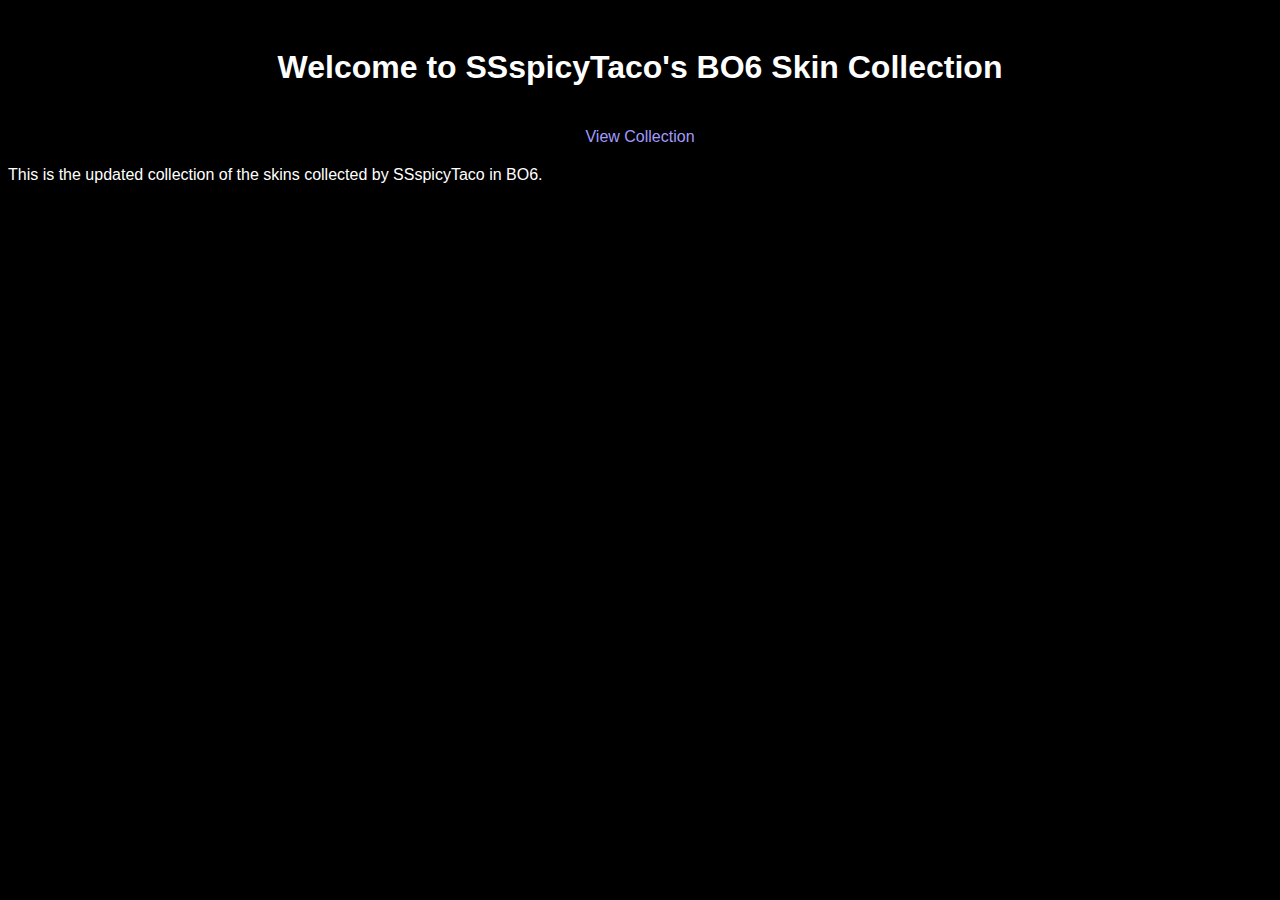
<file: index.html>
<!DOCTYPE html>
<html lang="en">
<head>
    <meta charset="UTF-8">
    <meta name="viewport" content="width=device-width, initial-scale=1.0">
    <title>SSspicyTaco's BO6 Skin Collection</title>
    <link rel="stylesheet" href="styles.css">
    <script defer src="script.js"></script>
</head>
<body>
    <header>
        <h1>Welcome to SSspicyTaco's BO6 Skin Collection</h1>
    </header>
    <nav>
        <a href="collection.html">View Collection</a>
    </nav>
    <section>
        <p>This is the updated collection of the skins collected by SSspicyTaco in BO6.</p>
    </section>
</body>
</html>
</file>
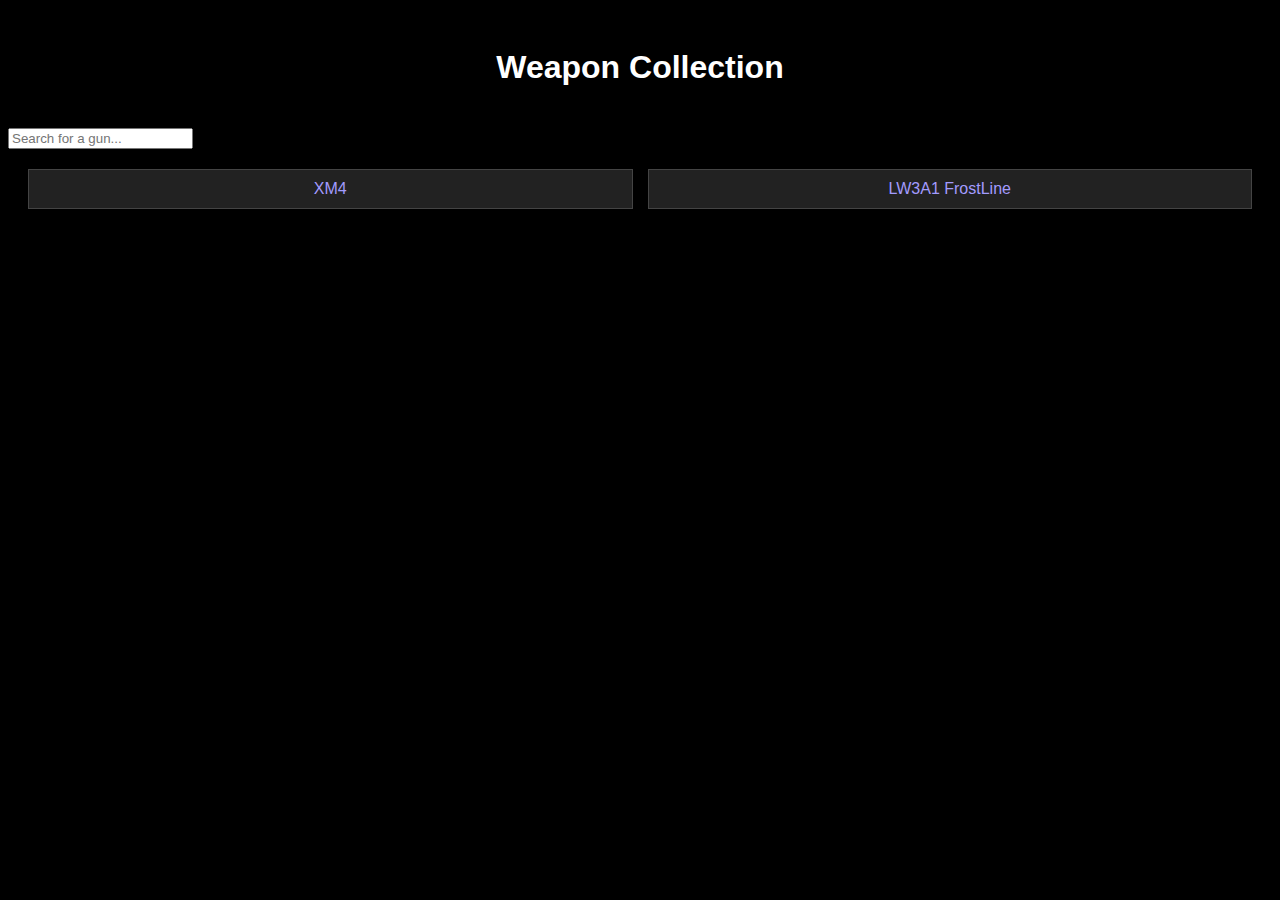
<file: collection.html>
<!DOCTYPE html>
<html lang="en">
<head>
    <meta charset="UTF-8">
    <meta name="viewport" content="width=device-width, initial-scale=1.0">
    <title>Collection</title>
    <link rel="stylesheet" href="styles.css">
    <script defer src="script.js"></script>
</head>
<body>
    <header>
        <h1>Weapon Collection</h1>
    </header>
    <input type="text" id="searchBar" placeholder="Search for a gun...">
    <div class="grid-container" id="weaponGrid">
        <div class="weapon-card">
            <a href="weapon-details-xm4.html">XM4</a>
        </div>
        <div class="weapon-card">
            <a href="weapon-details-lw3a1.html">LW3A1 FrostLine</a>
        </div>
        <!-- Add more weapon blocks as needed -->
    </div>
</body>
</html>
</file>
<file: styles.css>
body {
    background-color: #000;
    color: #fff;
    font-family: Arial, sans-serif;
}

header {
    text-align: center;
    padding: 20px;
}

nav {
    text-align: center;
    margin-bottom: 20px;
}

a {
    color: #a29bfe;
    text-decoration: none;
}

.grid-container {
    display: grid;
    grid-template-columns: repeat(auto-fit, minmax(150px, 1fr));
    gap: 15px;
    padding: 20px;
}

.weapon-card {
    background-color: #222;
    padding: 10px;
    text-align: center;
    border: 1px solid #444;
}

.camo-grid {
    display: flex;
    flex-wrap: wrap;
    gap: 15px;
    margin-top: 10px;
}

.camo-item {
    text-align: center;
}

.camo-grid img {
    width: 200px;
    height: 120px;
    object-fit: cover;
}
</file>
